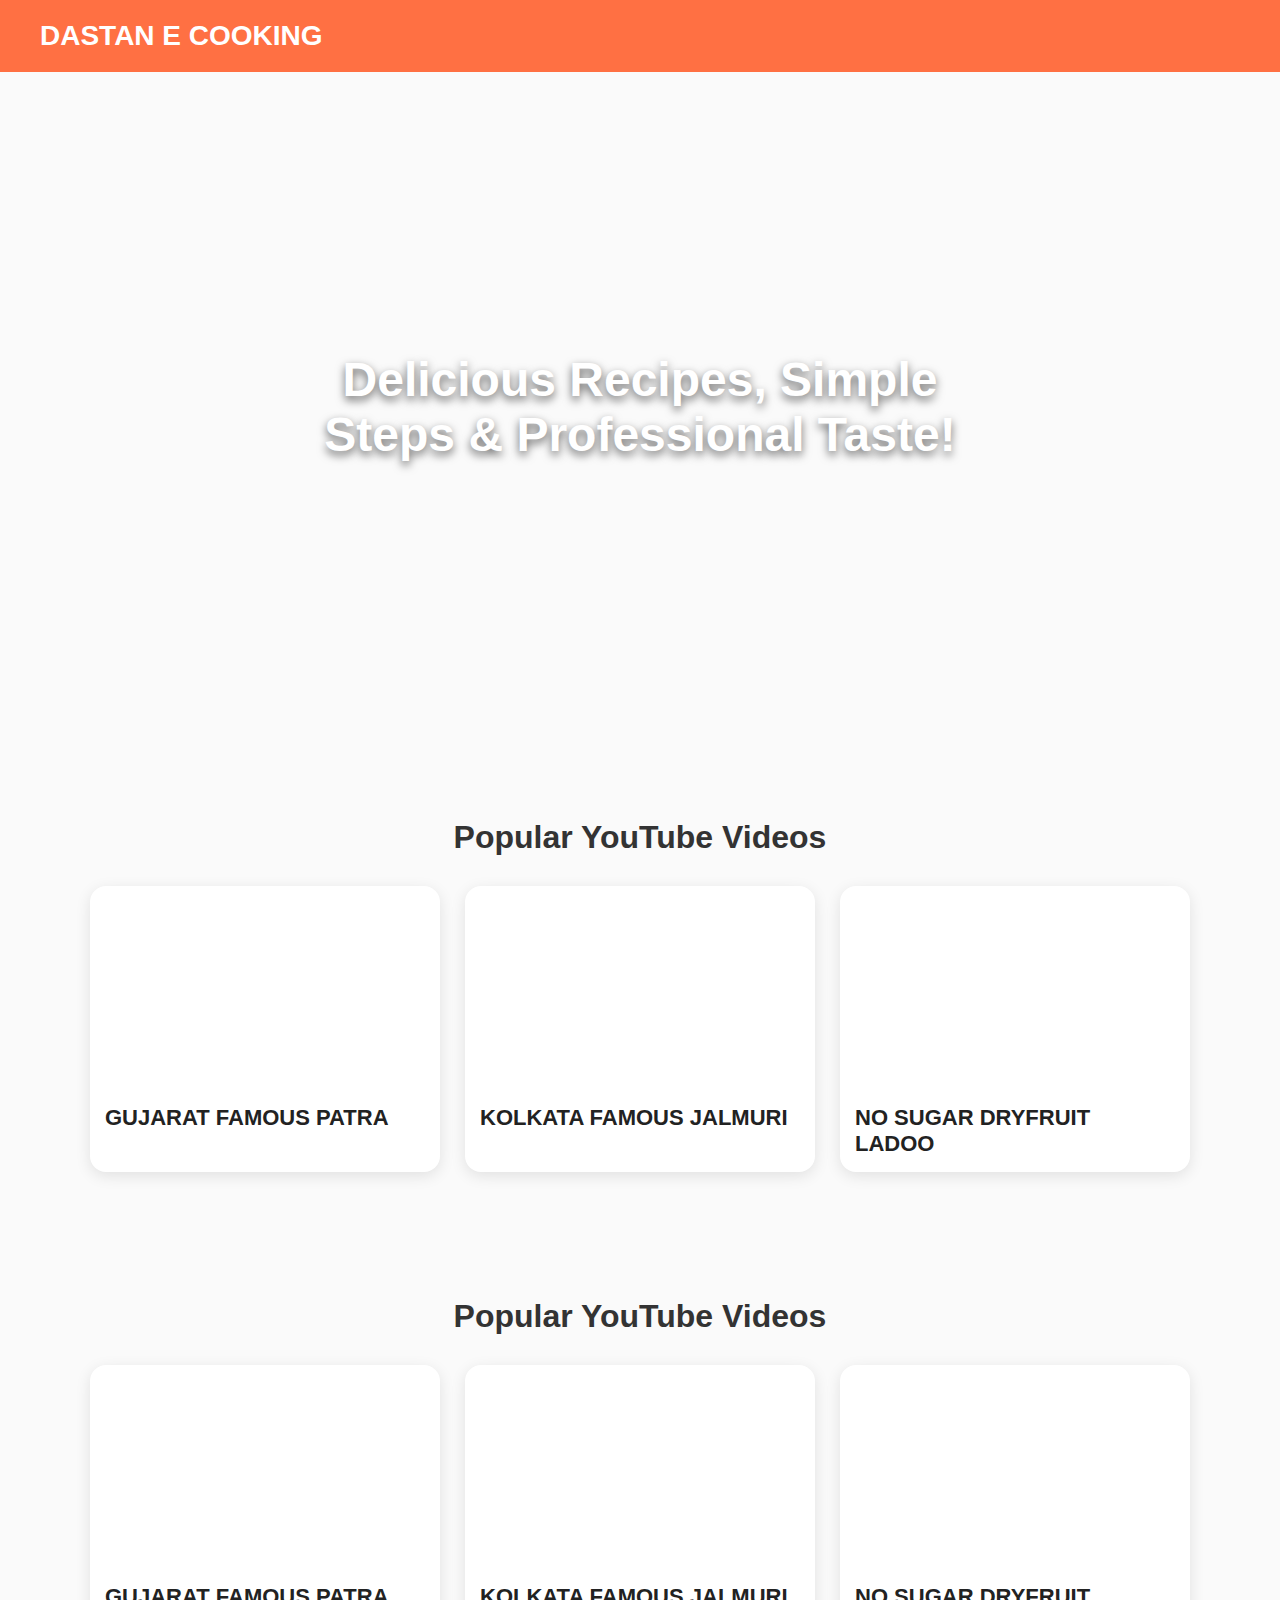
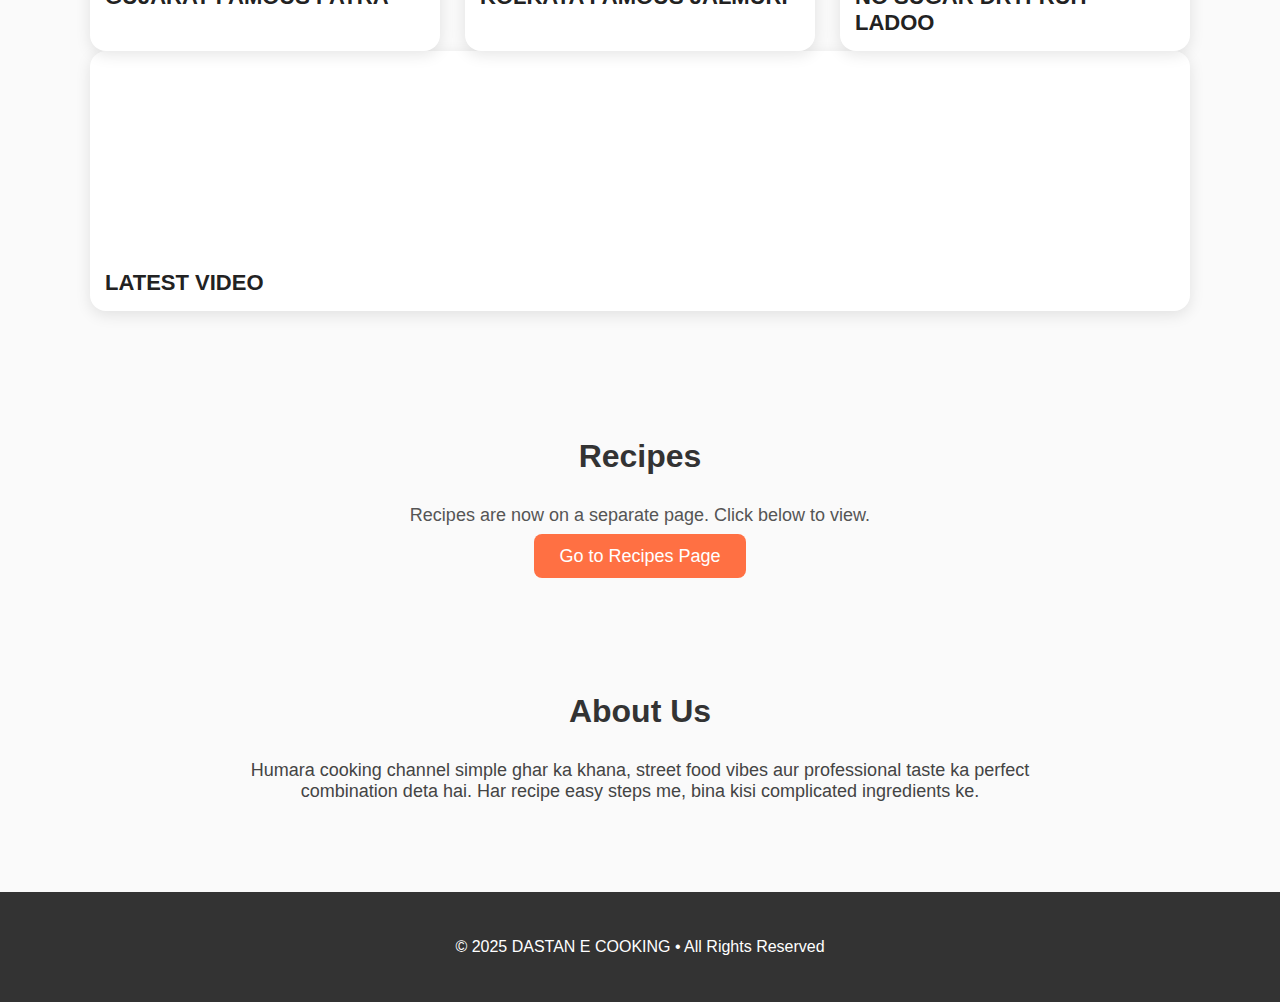
<file: index.html>
<!DOCTYPE html>
<html lang="en">
<head>
  <meta charset="UTF-8" />
  <meta name="viewport" content="width=device-width, initial-scale=1.0" />
  <title>DASTAN E COOKING</title>
  <style>
    body {
      margin: 0;
      font-family: "Poppins", sans-serif;
      background: #fafafa;
      color: #222;
    }
    header {
      background: #ff7043;
      padding: 20px 40px;
      color: #fff;
      display: flex;
      justify-content: space-between;
      align-items: center;
    }
    header h1 {
      margin: 0;
      font-size: 28px;
      font-weight: 700;
    }
    nav a {
      margin-left: 20px;
      color: #fff;
      text-decoration: none;
      font-weight: 500;
    }
    .hero {
      background: url('https://images.unsplash.com/photo-1504674900247-0877df9cc836?auto=format&fit=crop&w=1200&q=80') center/cover;
      height: 70vh;
      display: flex;
      align-items: center;
      justify-content: center;
      text-align: center;
      color: white;
      padding: 20px;
    }
    .hero h2 {
      font-size: 48px;
      text-shadow: 0px 4px 10px rgba(0,0,0,0.6);
      max-width: 700px;
    }
    .section {
      padding: 50px 40px;
      max-width: 1100px;
      margin: auto;
    }
    .section h2 {
      text-align: center;
      margin-bottom: 30px;
      font-size: 32px;
      color: #333;
    }
    .recipes {
      display: grid;
      grid-template-columns: repeat(auto-fit, minmax(280px, 1fr));
      gap: 25px;
    }
    .card {
      background: #fff;
      border-radius: 16px;
      overflow: hidden;
      box-shadow: 0 4px 15px rgba(0,0,0,0.1);
      transition: transform .2s ease;
    }
    .card:hover {
      transform: translateY(-6px);
    }
    .card img {
      width: 100%;
      height: 200px;
      object-fit: cover;
    }
    .card h3 {
      margin: 15px;
      font-size: 22px;
    }
    .card p {
      margin: 0 15px 20px;
      color: #555;
    }
    footer {
      background: #333;
      padding: 30px;
      color: white;
      text-align: center;
      margin-top: 40px;
    }
  </style>
</head>
<body>
  <header>
    <h1 style="text-align:center;">DASTAN E COOKING</h1>
  </header>

  <div class="hero" id="home">
    <h2>Delicious Recipes, Simple Steps & Professional Taste!</h2>
  </div>

  <section class="section" id="videos">
    <h2>Popular YouTube Videos</h2>
    <div class="recipes">
      <div class="card">
        <iframe width="100%" height="200" src="https://www.youtube.com/embed/NCV8-yu7Z3c?si=x1BoOZIT30TkRC5p" frameborder="0" allowfullscreen></iframe>
        <h3>GUJARAT FAMOUS PATRA</h3>
      </div>
      <div class="card">
        <iframe width="100%" height="200" src="https://www.youtube.com/embed/NCV8-yu7Z3c?si=x1BoOZIT30TkRC5p" frameborder="0" allowfullscreen></iframe>
        <h3>KOLKATA FAMOUS JALMURI</h3>
      </div>
      <div class="card">
        <iframe width="100%" height="200" src="https://www.youtube.com/embed/NCV8-yu7Z3c?si=x1BoOZIT30TkRC5p" frameborder="0" allowfullscreen></iframe>
        <h3>NO SUGAR DRYFRUIT LADOO</h3>
      </div>
    </div>
  </section>
  <section class="section" id="videos">
    <h2>Popular YouTube Videos</h2>
    <div class="recipes">
      <div class="card">
        <iframe width="100%" height="200" src="https://www.youtube.com/embed/34yIqkO7Z4c?si=sFFQZZ25L4SMwVvt" frameborder="0" allowfullscreen></iframe>
        <h3>GUJARAT FAMOUS PATRA</h3>
      </div>
      <div class="card">
        <iframe width="100%" height="200" src="https://www.youtube.com/embed/34yIqkO7Z4c?si=sFFQZZ25L4SMwVvt" frameborder="0" allowfullscreen></iframe>
        <h3>KOLKATA FAMOUS JALMURI</h3>
      </div>
      <div class="card">
        <iframe width="100%" height="200" src="https://www.youtube.com/embed/34yIqkO7Z4c?si=sFFQZZ25L4SMwVvt" frameborder="0" allowfullscreen></iframe>
        <h3>NO SUGAR DRYFRUIT LADOO</h3>
      </div>
       </div>
      <div class="card">
         <iframe width="100%" height="200" src="https://www.youtube.com/embed/34yIqkO7Z4c?si=sFFQZZ25L4SMwVvt" frameborder="0" allowfullscreen></iframe>
        <h3>LATEST VIDEO</h3>
      </div>
    </div>
  </section>

  <section class="section" id="recipes">
    <h2>Recipes</h2>
    <p style="text-align:center; font-size:18px; color:#555;">Recipes are now on a separate page. Click below to view.</p>
    <div style="text-align:center; margin-top:20px;">
      <a href="recipes.html" style="background:#ff7043; padding:12px 25px; color:white; border-radius:8px; text-decoration:none; font-size:18px;">Go to Recipes Page</a>
    </div>
  </section>

  <section class="section" id="about">
    <h2>About Us</h2>
    <p style="font-size:18px; text-align:center; max-width:800px; margin:auto; color:#444;">Humara cooking channel simple ghar ka khana, street food vibes aur professional taste ka perfect combination deta hai. Har recipe easy steps me, bina kisi complicated ingredients ke.</p>
  </section>

  <footer id="contact">
    <p>© 2025 DASTAN E COOKING • All Rights Reserved</p>
  </footer>
</body>
</html>
</file>
